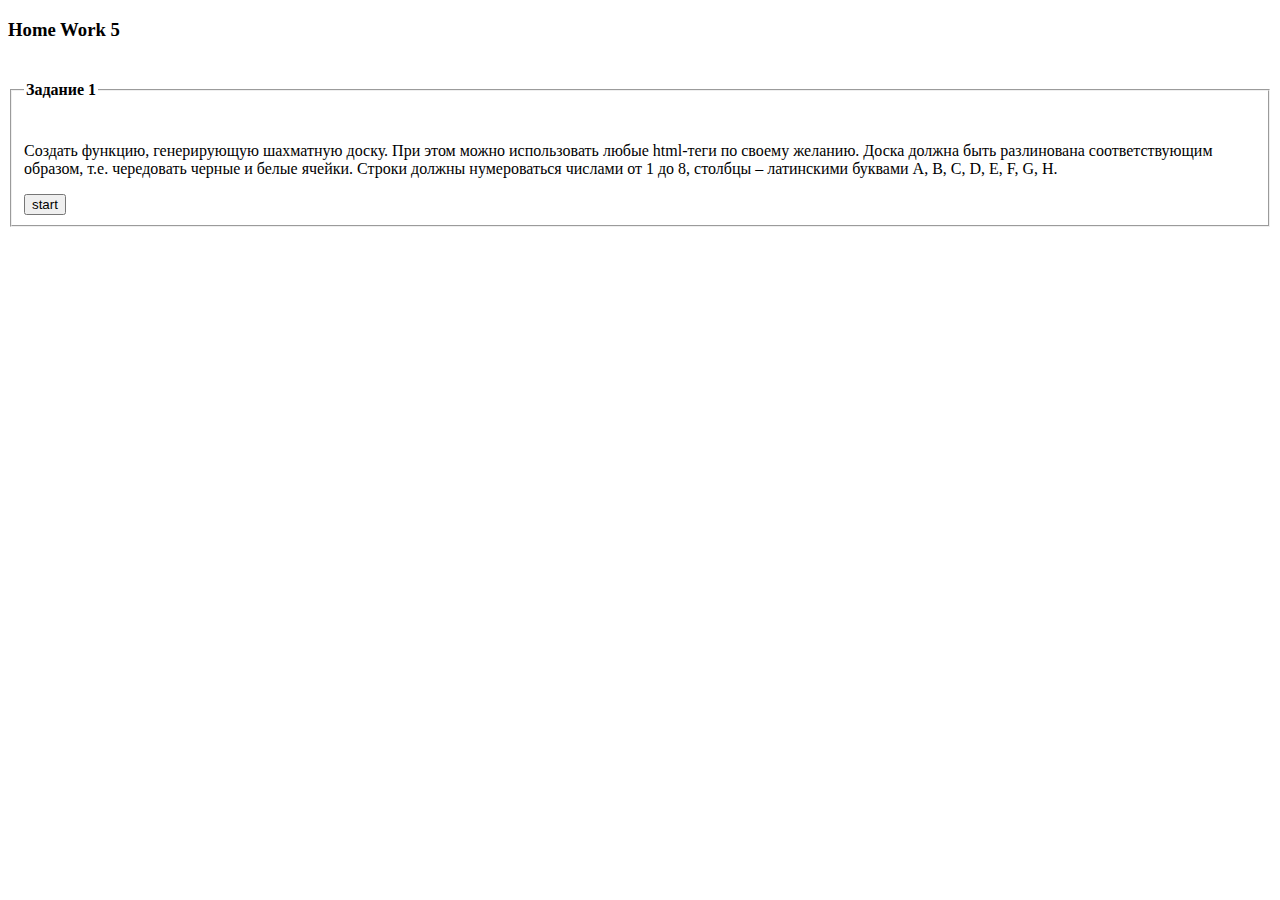
<file: Create_chess_desk/index.html>
<!DOCTYPE html>
<html lang="en">
<head>
	<meta charset="UTF-8">
	<title>Home Work 5</title>
</head>
<body>
	<h3>Home Work 5</h3>
			<fieldset>
				<legend><h4>Задание 1</h4></legend>
				<p>​Создать функцию, генерирующую шахматную доску. При этом можно использовать любые
				html-теги по своему желанию. Доска должна быть разлинована соответствующим образом, т.е.
				чередовать черные и белые ячейки. Строки должны нумероваться числами от 1 до 8, столбцы
				– латинскими буквами A, B, C, D, E, F, G, H.</p>
				<button onclick="chess()" title="Создать шахматную доску!">
				start</button>
			</fieldset>
			<script src="task.js"></script>
</body>
</html>
</file>
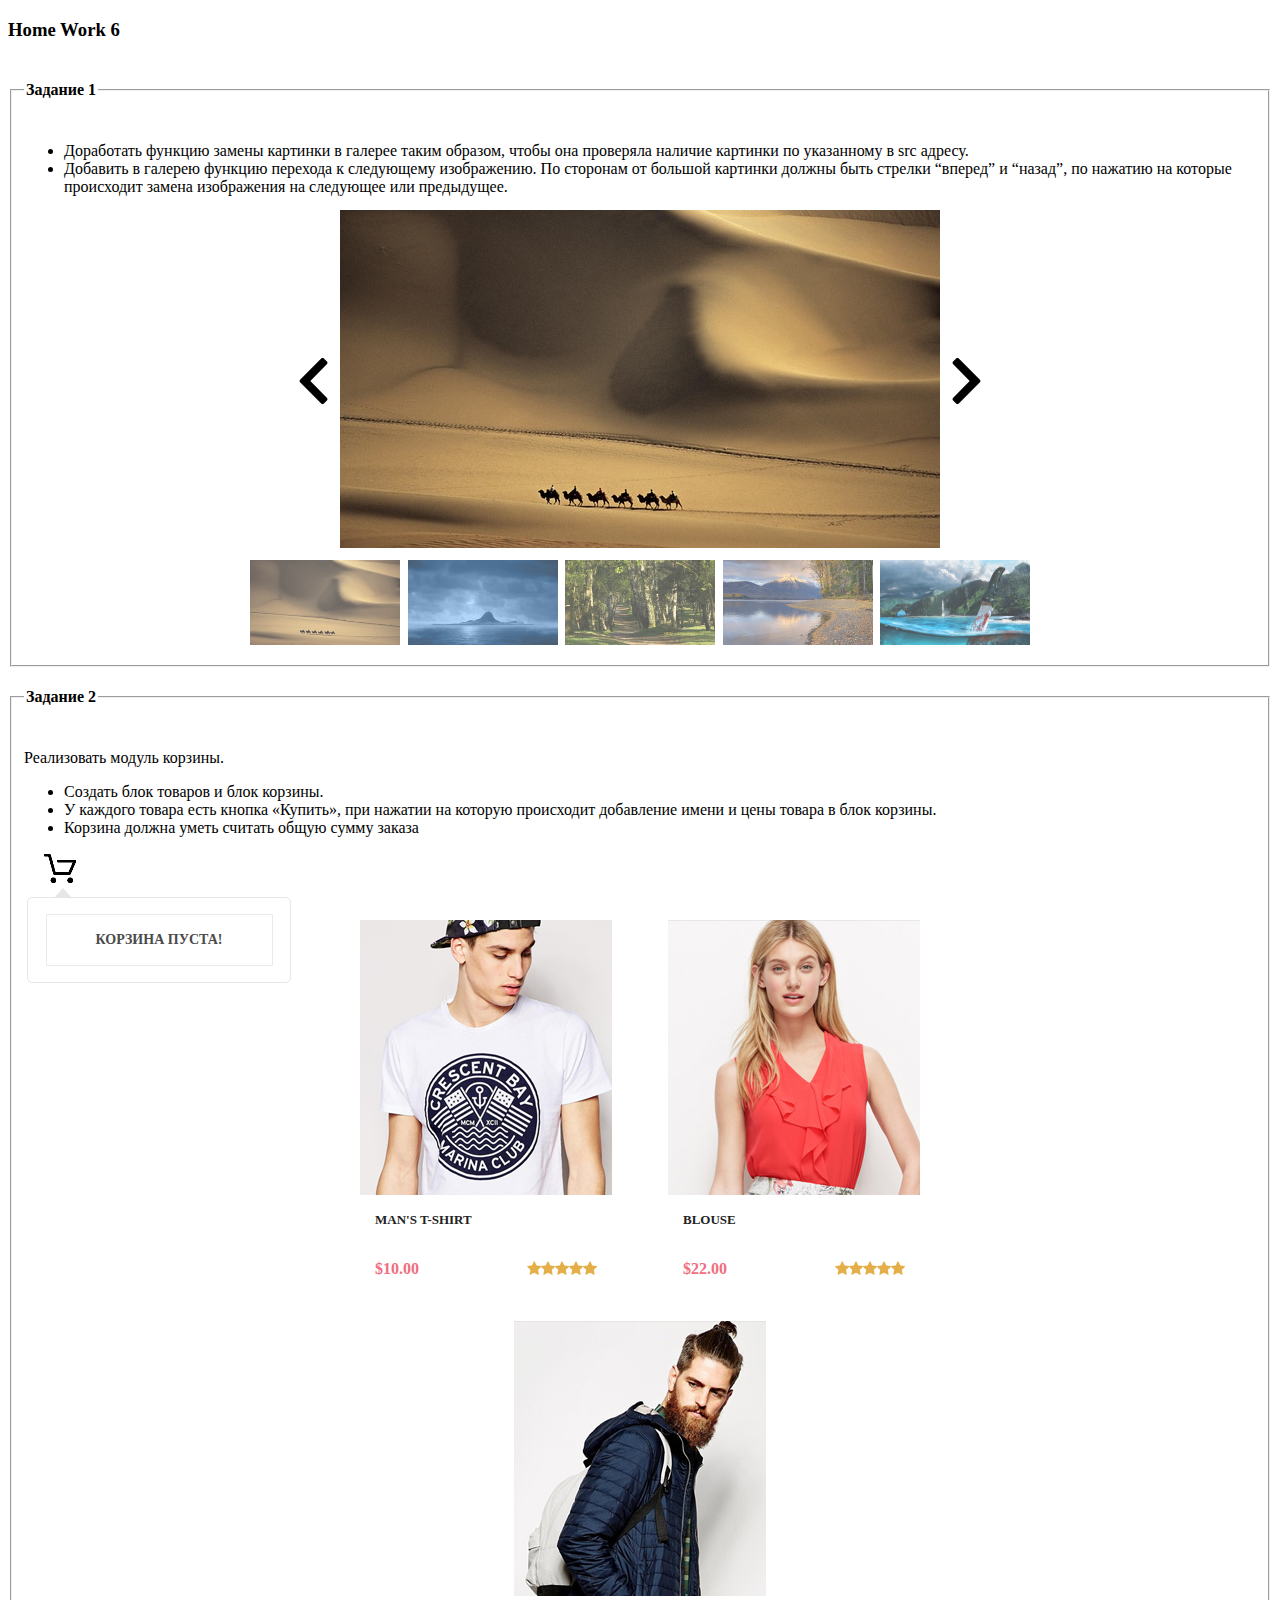
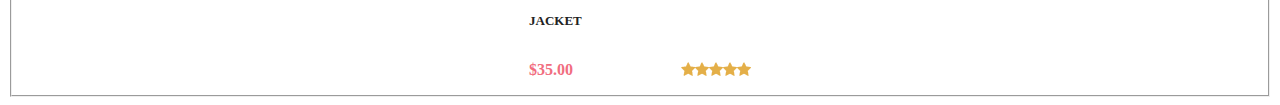
<file: Gallery_and_shopping_cart/index.html>
<!doctype html>
<html lang="en">
<head>
  <meta charset="UTF-8">
  <meta name="viewport"
        content="width=device-width, user-scalable=no, initial-scale=1.0, maximum-scale=1.0, minimum-scale=1.0">
  <meta http-equiv="X-UA-Compatible" content="ie=edge">
  <title>Home Work 6</title>
  <link rel="stylesheet" href="css/style.css">
</head>
<body>
<h3>Home Work 6</h3>
<fieldset>
  <legend><h4>Задание 1</h4></legend>
  <ul>
    <li>Доработать функцию замены картинки в галерее таким образом, чтобы она проверяла
        наличие картинки по указанному в src адресу.
    </li>
    <li>Добавить в галерею функцию перехода к следующему изображению. По сторонам от
      большой картинки должны быть стрелки “вперед” и “назад”, по нажатию на которые
      происходит замена изображения на следующее или предыдущее.
    </li>
  </ul>
  <div class="image">
    <div class="left active"></div>
    <div id="big_picture_block"></div>
    <div class="right active"></div>
  </div>
  <div id="gallery">
    <img class="img-small" src="img/1-small.jpg">
    <img class="img-small" src="img/2-small.jpg">
    <img class="img-small" src="img/3-small.jpg">
    <img class="img-small" src="img/4-small.jpg">
    <img class="img-small" src="img/5-small.jpg">
  </div>
</fieldset>
<fieldset>
  <legend><h4>Задание 2</h4></legend>
  <p>Реализовать модуль корзины.</p>
  <ul>
    <li>Создать блок товаров и блок корзины.</li>
    <li>У каждого товара есть
      кнопка «Купить», при нажатии на которую происходит добавление имени и цены товара в блок
      корзины.
    </li>
    <li>Корзина должна уметь считать общую сумму заказа</li>
  </ul>
   <!--<button onclick="timeout()">timeout</button>-->
  <div class="shop">
    <div class="shp_cart">
      <div class="items_number hidden"></div>
      <div class="shp_cart__menu">
        <div class="shp_cart__list"></div>
        <div class="shp_cart__total hidden"></div>
        <div class="shp_cart__empty">Корзина пуста!</div>
        <div class="shp_cart__checkout delete">Checkout</div>
        <div class="shp_cart__gotocart delete">Go to cart</div>
      </div>
    </div>
    <div class="showcase">
      <div class="gooditem">
        <div class="image mans_t-shirt"></div>
        <div class="addtocart_button"></div>
        <a href="#">
          <div>Man's T-shirt</div>
          <p class="item_cost">$10.00</p>
          <div></div>
        </a>
        <div class="item_cross"></div>
      </div>
      <div class="gooditem">
        <div class="image blouse"></div>
        <div class="addtocart_button"></div>
        <a href="#">
          <div>Blouse</div>
          <p class="item_cost">$22.00</p>
          <div></div>
        </a>
        <div class="item_cross"></div>
      </div>
      <div class="gooditem">
        <div class="image jacket"></div>
        <div class="addtocart_button"></div>
        <a href="#">
          <div>Jacket</div>
          <p class="item_cost">$35.00</p>
          <div></div>
        </a>
        <div class="item_cross"></div>
      </div>
    </div>
    <div class="hidden_block"></div>
  </div>
</fieldset>
<script src="js/task1.js"></script>
<script src="js/task2.js"></script>
</body>
</html>
</file>
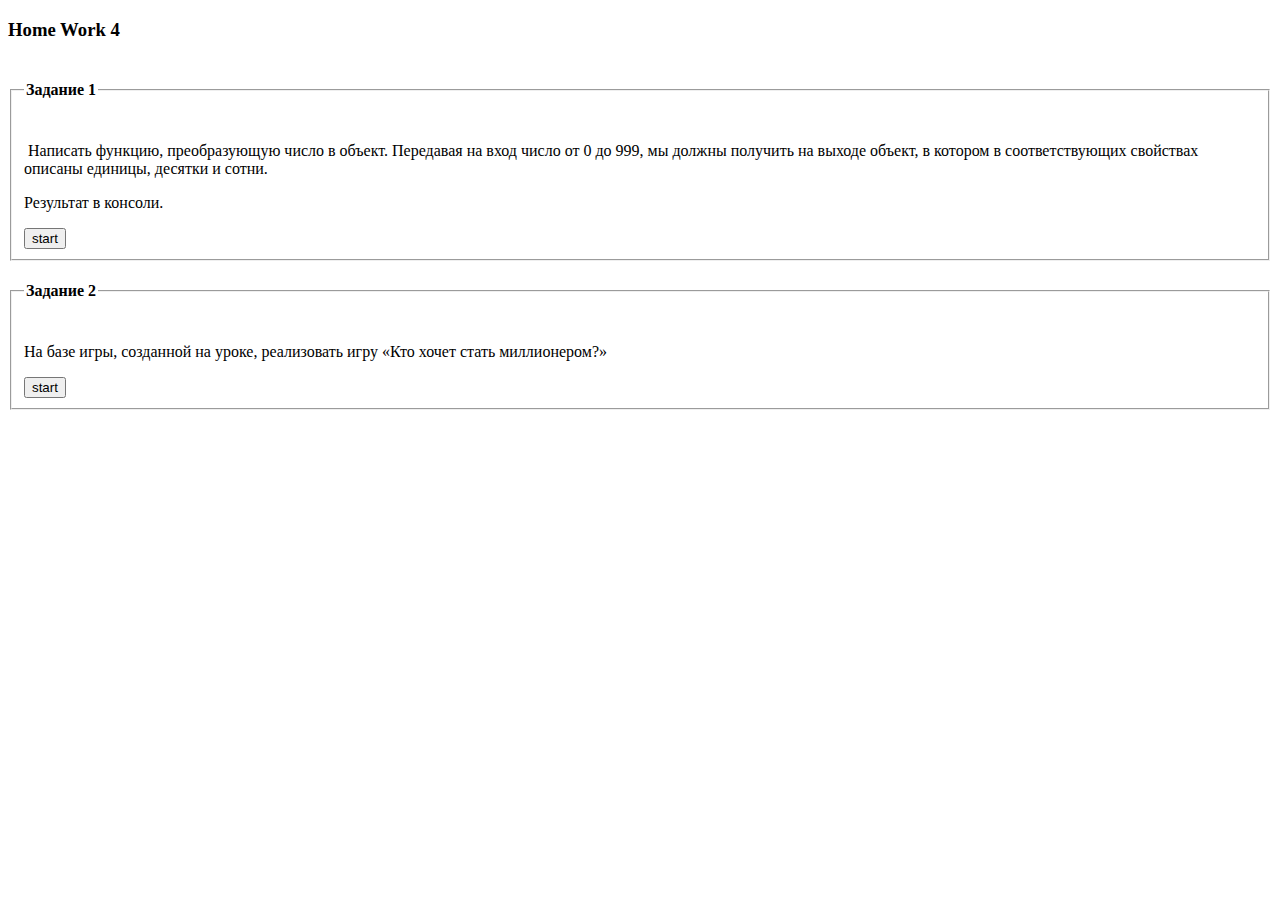
<file: millionaire/index.html>
<!DOCTYPE html>
<html lang="en">
<head>
	<meta charset="UTF-8">
	<title>Home Work 4</title>
</head>
<body>
	<h3>Home Work 4</h3>
			<fieldset>
				<legend><h4>Задание 1</h4></legend>
				<p>​ Написать функцию, преобразующую число в объект. Передавая на вход число от 0 до 999, мы
				должны получить на выходе объект, в котором в соответствующих свойствах описаны
				единицы, десятки и сотни.</p>
				<p>Результат в консоли.</p>
				<button onclick="nto()" title="Преобразовать число в объект.">
				start</button>
				<!-- <input id="task1" type="text" readonly> -->
			</fieldset>
			<fieldset>
				<legend>
					<h4>Задание 2</h4>
				</legend>
				<p>​На базе игры, созданной на уроке, реализовать игру «Кто хочет стать миллионером?»</p>
				<button onclick="millionaire()" title="Who wants to be a millionaire?">
				start</button>
			</fieldset>
		<script src="hw4.js"></script>
		<!-- <script src="text.js"></script> -->
    <!-- <script src="gameCode.js"></script> -->
    <script src="questionText.js"></script>
    <script src="questionCode.js"></script>
    
</body>
</html>
</file>
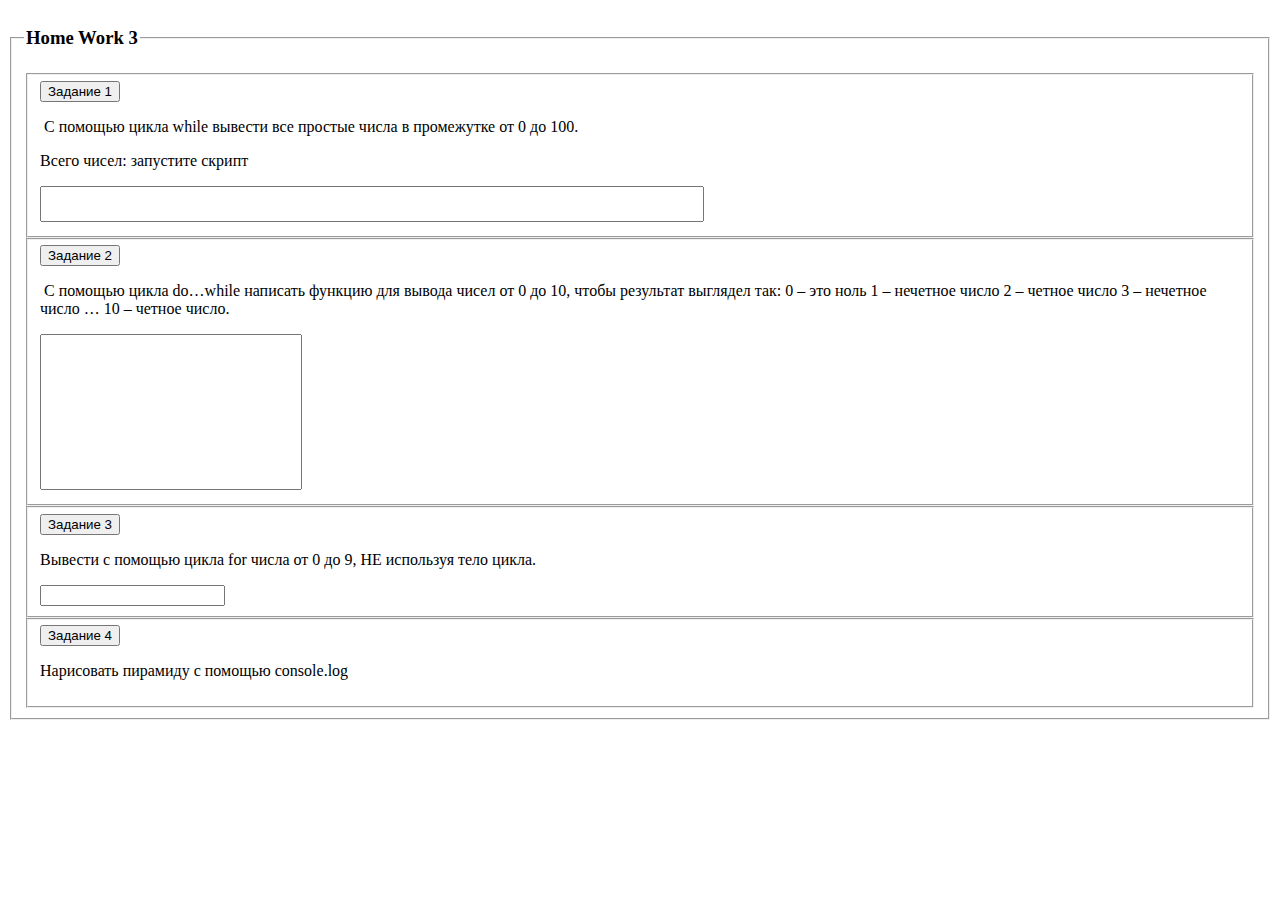
<file: Simple_numbers/index.html>
<!DOCTYPE html>
<html lang="en">
	<head>
		<meta charset="UTF-8">
		<title>Home Work 3</title>
	</head>
	<body>
		
		<fieldset>
			<legend>
				<h3>Home Work 3</h3>
			</legend>
			<fieldset>
				<button onclick="simple()" title="Вывод простых чисел">
				Задание 1</button>
				<p>​ С помощью цикла while вывести все простые числа в промежутке от 0 до 100.</p>
				<p>Всего чисел: <span id="task1_quantity">запустите скрипт</span></p>
				<textarea id="task1" readonly style="resize: none;" cols="80"></textarea>
			</fieldset>
			<fieldset>
				<button onclick="even_odd()" title="Вывод четных/нечетных чисел">Задание 2</button>
				<p>​ С помощью цикла do…while написать функцию для вывода чисел от 0 до 10, чтобы
					результат выглядел так:
					0 – это ноль
					1 – нечетное число
					2 – четное число
					3 – нечетное число
					… 10
				– четное число.</p>
				<textarea id="task2" readonly style="resize: none;" rows="10" cols="30"></textarea> 
			</fieldset>
			<fieldset>
				<button onclick="write_numbers()" title="Вывод чисел без использования тела цикла">Задание 3</button>
				<p>Вывести с помощью цикла for числа от 0 до 9, НЕ используя тело цикла.</p>
				<input id="task3" type="text" readonly>
			</fieldset>
			<fieldset>
				<button onclick="pyramid()" title="Вывод пирамиды в консоли">Задание 4</button>
				<p>Нарисовать пирамиду с помощью console.log</p>
			</fieldset>
		</fieldset>
		<script src="task.js"></script>
	</body>
</html>
</file>
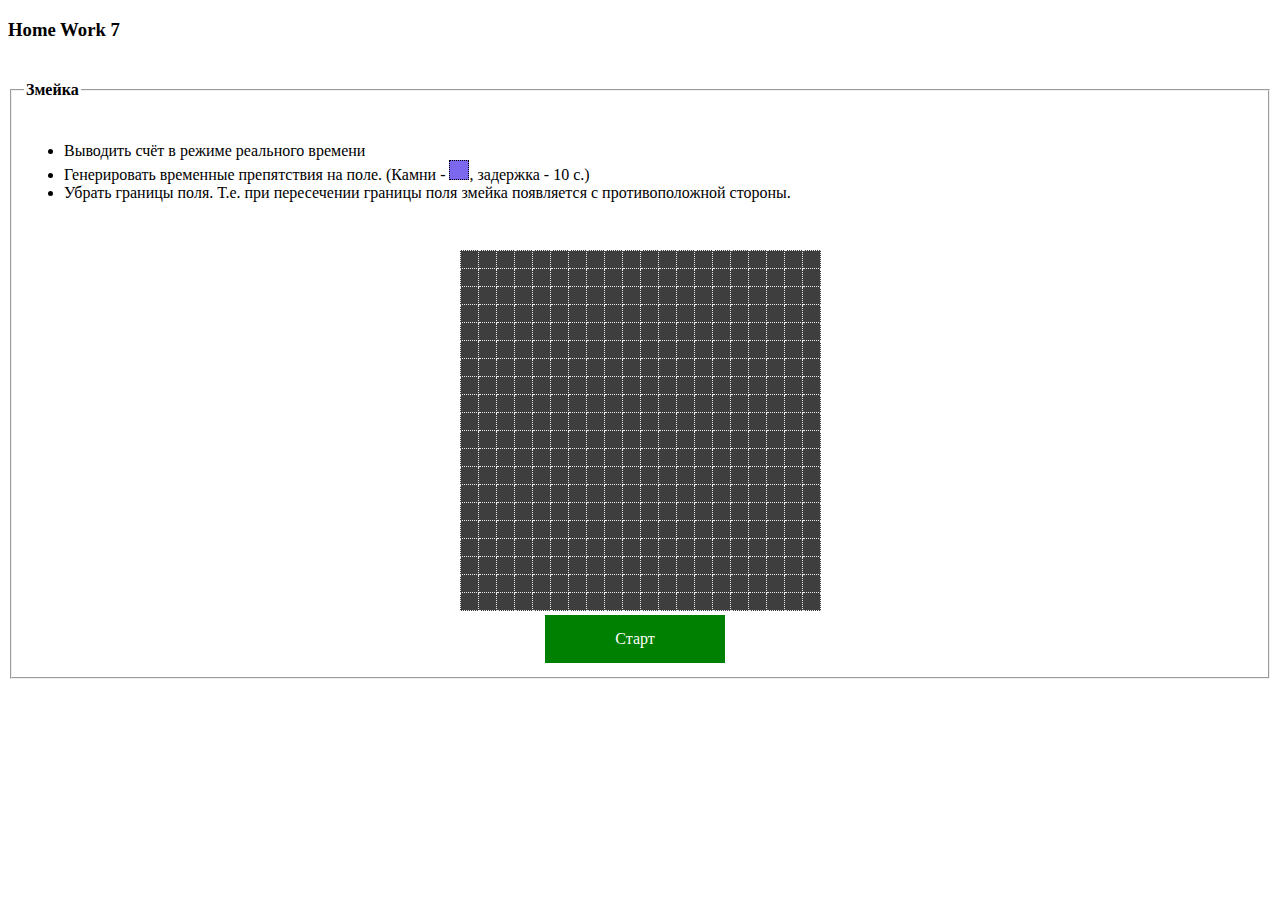
<file: Snake-game/lesson7.html>
<!DOCTYPE html>
<html lang="en">
<head>
    <meta charset="UTF-8">
    <title>Snake</title>
    <link rel="stylesheet" href="lesson7.css">
    <script src="lesson7.js"></script>
</head>
<body>
<h3>Home Work 7</h3>

<fieldset>
  <legend><h4>Змейка</h4></legend>
  <ul>
    <li>Выводить счёт в режиме реального времени</li>
    <li>Генерировать временные препятствия на поле. (Камни - <div class="stone-unit model"></div>, задержка - 10 с.)</li>
    <li>Убрать границы поля. Т.е. при пересечении границы поля змейка появляется с
      противоположной стороны.</li>
  </ul>
  <div class="wrap">
    <div class="title"></div>
    <div id="snake-field"></div>
    <div class="buttons">
        <div id="snake-start">Старт</div>
        <div id="snake-renew" class="hidden">Новая игра</div>
    </div>
    <div class="game_over hidden"></div>
</div>
</fieldset>
</body>
</html>
</file>
<file: Gallery_and_shopping_cart/css/style.css>
/* {
  margin: 0;
  padding: 0;
}*/
.alert {
  color: red; }

.success, .cancel {
  display: inline-block;
  position: fixed;
  left: 38%;
  top: -50px;
  width: 250px;
  height: 50px;
  color: white;
  background-color: greenyellow;
  font-size: 20px;
  font-weight: 900;
  line-height: 46px;
  text-align: center;
  border-radius: 12px;
  z-index: 900; }

.cancel {
  background-color: rosybrown; }

.active {
  animation: addtocart 2s ease; }
@keyframes addtocart {
  0% {
    top: -50px;
    opacity: 0; }
  40% {
    top: 50px;
    opacity: 1; }
  60% {
    top: 50px;
    opacity: 1; }
  100% {
    top: -50px;
    opacity: 0; } }
.hidden {
  visibility: hidden; }

.delete {
  display: none; }

.visible {
  visibility: visible;
  animation: appear .5s ease; }
@keyframes appear {
  from {
    opacity: 0; }
  to {
    opacity: 1; } }
.image {
  text-align: center;
  height: 338px;
  display: flex;
  align-items: center;
  justify-content: center; }
  .image img {
    animation: appear 2s ease; }
@keyframes appear {
  from {
    opacity: 0; }
  to {
    opacity: 1; } }
  .image #big_picture_block {
    width: 600px; }
    .image #big_picture_block .error {
      height: 342px;
      width: 600px;
      background-color: rosybrown;
      position: relative; }
      .image #big_picture_block .error:after {
        content: "Picture not found!";
        position: absolute;
        left: 209px;
        top: 150px;
        font-size: 23px; }
  .image .right, .image .left {
    background-image: url(../img/forward1600.png);
    -webkit-background-size: contain;
    background-size: contain;
    background-repeat: no-repeat;
    float: right;
    width: 50px;
    height: 50px; }
    .image .right:hover, .image .left:hover {
      transform: scale(1.1, 1.1); }
  .image .left {
    float: left;
    transform: rotate(180deg); }
    .image .left:hover {
      transform: scale(1.1, 1.1) rotate(180deg); }
  .image .inactive {
    cursor: default;
    opacity: .5; }
  .image .active {
    cursor: pointer;
    opacity: 1; }

#gallery {
  width: 780px;
  display: flex;
  margin: 10px auto;
  align-items: center;
  justify-content: space-between; }
  #gallery .img-small {
    width: 150px;
    height: 85px;
    cursor: pointer;
    transition: all .3s ease 0s;
    opacity: .7; }
    #gallery .img-small:hover {
      transform: scale(1.1, 1.1);
      opacity: 1; }
  #gallery .current {
    opacity: 1;
    box-shadow: 6px 6px 13px #000000;
    border: 1px solid red;
    cursor: default; }
    #gallery .current:hover {
      transform: scale(1, 1); }

.shop .mans_t-shirt {
  background-image: url(../img/layer-2.png); }
.shop .blouse {
  background-image: url(../img/layer-3.png); }
.shop .jacket {
  background-image: url(../img/layer-4.png); }

.shp_cart {
  background-image: url(../img/shp_kart_sprite.png);
  width: 33px;
  height: 30px;
  margin-left: 20px;
  position: relative;
  cursor: pointer; }
  .shp_cart:hover {
    background-image: url(../img/shp_kart_sprite.png);
    background-position-y: 30px; }
    .shp_cart:hover .shp_cart__menu {
      visibility: visible; }
  .shp_cart .items_number {
    color: #fef5f6;
    text-align: center;
    width: 19px;
    height: 19px;
    background: #f16d7f;
    border-radius: 50%;
    position: absolute;
    left: 25px;
    bottom: 18px; }
  .shp_cart .shp_cart__menu {
    width: 262px;
    border-radius: 5px;
    background-color: #ffffff;
    border: 1px solid #e6e6e6;
    z-index: 5;
    position: absolute;
    top: 44px;
    left: -17px;
    cursor: default; }
    .shp_cart .shp_cart__menu::after {
      content: "";
      border: 8px solid transparent;
      border-bottom: 9px solid #e6e6e6;
      position: absolute;
      top: -18px;
      left: 27px; }
  .shp_cart .gooditem {
    margin: 21px auto 33px;
    width: 230px;
    height: 85px;
    animation: appear 1s ease; }
@keyframes appear {
  from {
    opacity: 0; }
  to {
    opacity: 1; } }
    .shp_cart .gooditem .image {
      width: 72px;
      height: 85px;
      float: left;
      -webkit-background-size: cover;
      background-size: cover; }
    .shp_cart .gooditem .addtocart_button {
      display: none; }
    .shp_cart .gooditem a {
      float: left;
      margin-left: 14px;
      display: block;
      cursor: default;
      pointer-events: none;
      text-decoration: none; }
      .shp_cart .gooditem a div:first-child {
        color: #222222;
        font-size: 12px;
        font-weight: 700;
        text-transform: uppercase; }
      .shp_cart .gooditem a div:last-child {
        background-image: url(../img/5stars.png);
        width: 85px;
        height: 14px;
        float: left;
        background-repeat: no-repeat;
        margin-top: 10px; }
    .shp_cart .gooditem .item_cost {
      font-size: 12px;
      text-transform: uppercase;
      margin-top: 10px;
      color: #f16d7f;
      font-weight: 400; }
    .shp_cart .gooditem .item_cross {
      background-image: url(../img/cross-erase-mini.png);
      width: 15px;
      height: 15px;
      float: right;
      cursor: pointer; }
      .shp_cart .gooditem .item_cross:hover {
        background-position-y: 15px; }
  .shp_cart .shp_cart__total {
    width: 228px;
    height: 16px;
    color: #222222;
    font-size: 16px;
    font-weight: 700;
    text-transform: uppercase;
    text-align: left;
    margin: 0 auto; }
    .shp_cart .shp_cart__total span {
      float: right; }
  .shp_cart .shp_cart__checkout, .shp_cart .shp_cart__gotocart, .shp_cart .shp_cart__empty {
    width: 225px;
    height: 50px;
    border: 1px solid #eaeaea;
    color: #4a4a4a;
    font-size: 14px;
    font-weight: 700;
    text-transform: uppercase;
    text-align: center;
    line-height: 50px;
    margin: 0 auto;
    cursor: pointer;
    margin-top: 32px; }
    .shp_cart .shp_cart__checkout:hover, .shp_cart .shp_cart__gotocart:hover, .shp_cart .shp_cart__empty:hover {
      border: 1px solid #f16d7f;
      color: #f16d7f; }
  .shp_cart .shp_cart__gotocart {
    margin: 11px auto; }
    .shp_cart .shp_cart__gotocart:hover {
      border: 1px solid #f16d7f;
      color: #f16d7f; }
  .shp_cart .shp_cart__empty {
    margin: 0 auto 16px; }

.showcase {
  width: 50%;
  display: -webkit-flex;
  display: -moz-flex;
  display: -ms-flex;
  display: -o-flex;
  display: flex;
  justify-content: space-around;
  flex-flow: row wrap;
  margin: 0 auto; }
  .showcase .gooditem {
    width: 252px;
    height: 364px;
    margin-top: 37px;
    background-color: #000000;
    position: relative; }
    .showcase .gooditem:hover {
      box-shadow: 2px 2px 7px 0 #000000; }
      .showcase .gooditem:hover .image {
        opacity: .3; }
      .showcase .gooditem:hover .addtocart_button {
        visibility: visible; }
    .showcase .gooditem .addtocart_button {
      width: 95px;
      height: 41px;
      padding-left: 28px;
      border: 1px solid #ffffff;
      color: #ffffff;
      background-image: url(../img/forma-1-copy.png);
      background-repeat: no-repeat;
      background-position: 12px 10px;
      font-size: 13px;
      font-weight: 700;
      line-height: 41px;
      text-align: center;
      position: absolute;
      top: 98px;
      left: 70px;
      cursor: pointer;
      visibility: hidden; }
      .showcase .gooditem .addtocart_button:hover {
        color: #f16d7f; }
      .showcase .gooditem .addtocart_button:after {
        content: "Add to Cart"; }
    .showcase .gooditem a {
      height: 64px;
      display: block;
      color: #222222;
      font-size: 13px;
      font-weight: 700;
      text-transform: uppercase;
      text-decoration: none;
      padding: 17px 15px 8px;
      background-color: #ffffff; }
      .showcase .gooditem a div:first-child {
        color: #222222;
        font-size: 13px;
        font-weight: 700;
        text-transform: uppercase;
        text-decoration: none; }
      .showcase .gooditem a p {
        color: #f16d7f;
        font-size: 16px;
        font-weight: 700;
        line-height: 16px;
        padding-top: 17px; }
      .showcase .gooditem a div:last-child {
        background-image: url(../img/5stars.png);
        background-repeat: no-repeat;
        width: 70px;
        height: 14px;
        float: right;
        margin-top: -32px; }
    .showcase .gooditem .image {
      width: 252px;
      height: 275px;
      background-repeat: no-repeat;
      background-color: #000000;
      transition: opacity 150ms linear; }
  .showcase .incart {
    box-shadow: 2px 2px 7px 0 #000000; }
    .showcase .incart .image {
      opacity: .3; }
    .showcase .incart .addtocart_button {
      visibility: visible;
      background-image: url(../img/Tick_Mark_Circle-512.png);
      background-position: 1px 1px;
      -webkit-background-size: contain;
      background-size: contain;
      cursor: default; }
      .showcase .incart .addtocart_button:after {
        content: "Already in Cart!";
        color: #f16d7f; }

/*# sourceMappingURL=style.css.map */
</file>
<file: Snake-game/lesson7.css>
.title {
    height: 18px;
}

#snake-field {
    display: inline-block;
}

#snake-renew, #snake-start {
    width: 150px;
    padding: 15px;
    color: white;
    background-color: green;
    text-align: center;
    cursor: pointer;
    float: left;
    margin-right: 10px;
}

.game-table {
    border-collapse: collapse;
    background-color: #3e3e3e;
}

td.game-table-cell {
    width: 15px;
    height: 15px;
    border: 1px dotted #eee;
}

.food-unit {
    background-color: red;
}

.snake-unit {
    background-color: white;
}

.stone-unit {
    background-color: mediumslateblue;
}

.model {
    display: inline-block;
    height: 18px;
    width: 18px;
    border: 1px dotted #000;
}

.snake-head:after {
    content: "@";
}

.buttons {
    display: inline-block;
}

.wrap {
    margin: 30px auto 0;
    text-align: center;
    position: relative;
}

.wrap .game_over {
    position: absolute;
    top: 175px;
    left: 100px;
    height: 50px;
    width: 200px;
    background-color: indianred;
    border-radius: 20px;
    color: white;
    line-height: 24px;
    animation: appear 1s;
}

@keyframes appear {
    from {
        opacity: 0
    }
    to {
        opacity: 1
    }
}

.wrap .game_over span {
    font-size: 20px;
}

.hidden {
    display: none;
}
</file>
